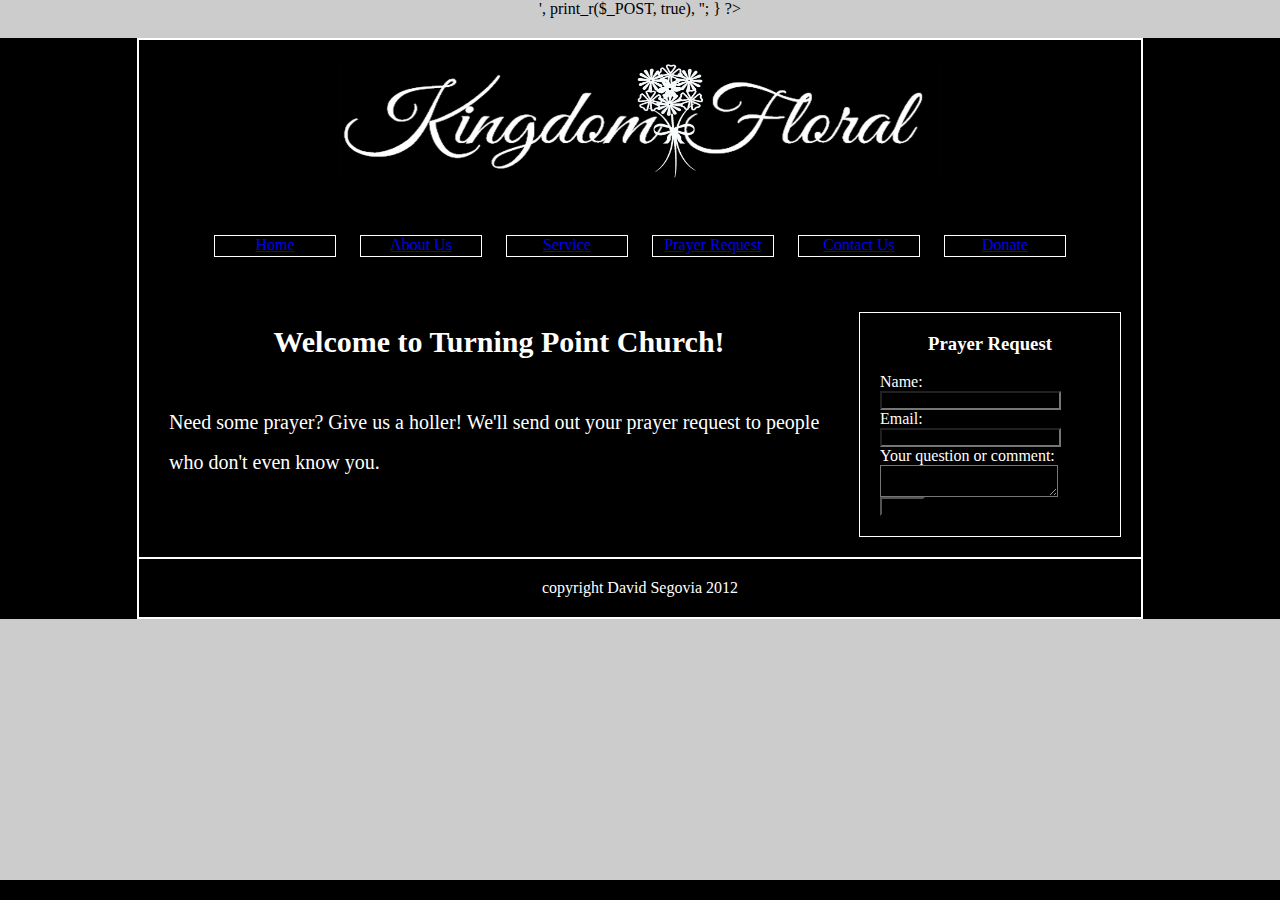
<file: contact.html>
<?php
if (empty($_POST) === false){
	echo '<pre>', print_r($_POST, true), '</pre>';

}
?>

<!doctype html>
<html lang="en">
<head>
	<meta charset = "utf-8"/>
	<title>Turning Point Church</title>
	<link rel="stylesheet" style="text/css" href="test1.css"/>
</head>
<body>
	<div id = "backpic">
	<div id= "big_wrapper">
		<header id="top_header">
			<img src="kingdomflorallogo2.jpg" alt="Kingdom Floral Logo" height = "120" width = "600"/>
		</header>
		<nav id="top_menu">
			<ul>
				<li><a href = "home.html">Home</a></li>
				<li><a href = "about.html">About Us</a></li>
				<li><a href = "service.html">Service</a></li>
				<li><a href = "prayer.html">Prayer Request</a></li>
				<li><a href = "contact.html">Contact Us</a></li>
				<li><a href = "donate.html">Donate</a></li>
			</ul>
		</nav>
	<div id="new div">
	<section id="main_section">
	<article>
		<header>
			<hgroup class="center_text">
				<h2>Welcome to Turning Point Church!</h2>
			</hgroup>
		</header>
		<br/>
		<p>Need some prayer? Give us a holler! We'll send out your prayer request to people who don't even know you.  </p>
	</article>
</section>
	<aside id="side_news">
		<h3 class="center_text">Prayer Request</h3>
		<br/>
		<form action="" method="post">
		<p>
		<label for="name">Name:</label></br>
		<input type="text" name="name" id="name">
		</p>
		<p>
			<label for="email">Email:</label></br>
			<input type="text" name="email" id="email">
		</p>
		<p>
			<label for="message">Your question or comment:</label></br>
			<textarea name ="message" id="message"></textarea>
		</p>
		<p>
			<input type="submit" value="Submit">
	</aside>
	<footer>
	copyright David Segovia 2012
	</footer>
</div>
</div>
</div>
</body>
</html>
</file>
<file: test1.css>
*{
	margin:0px;
	padding:0px;
	background: black;
}
#backpic{
	background: black;
}
header, section, footer, aside, nav, article, hgroup{
	display:block;
}

body{
	text-align:center;
}

#big_wrapper{
	margin: 20px auto;
	max-width: 1002px;
	text-align: left;
	border: 2px solid white;
	background:black;
}
#top_header{
	clear: both;
	text-align:center;
	size: 100px;
	padding:20px;
}

#top_menu{
	background: black;
	text-align:center;
	margin-left: auto;
	margin-right: auto;
	padding:25px;
}

#top_menu li{
	display:inline-block;
	text-align: center;
	border:1px solid white;
	width:120px;
	margin: 10px;
	height: 20px;
	background: black;
	color: white;
	list-style:none;
	-webkit-transition: all 1s ease-in;
	
}

#top_menu li:link, #top_menu li:visited{
	color:white;
}

#top_menu li:hover{
	-webkit-transform: translatey(-7px);
	background: black;
	color: white;

}

#main_section{
	font: 20px Tahoma;
	color: white;
	float: left;
	width: 660px;
	margin:30px;/*720px, 280 left;*/
	background: black;
	line-height: 2em;
}
#side_news{
	float:left;
	color: white;
	width: 220px;
	margin: 20px 0px;
	padding:20px;
	background: black;
	border:1px solid white;
}
.center_text{
	text-align:center;
}
footer{
clear:both;
text-align:center;
padding:20px;
border-top: 2px solid white;
background: black;
color: white;

}
#pastorpic{
	max-width:210px;
}
#skin{
	width: 640px;
	margin: 10px auto;
	padding:5px;
	background: black;
	border:4px solid white;
	border-radius: 10px;
}

/*Time for the CSS*/
* {margin: 0; padding: 0;}
body {background: #ccc;}

.slider{
	width: 640px; /*Same as width of the large image*/
	position: relative;
	/*Instead of height we will use padding*/
	padding-top: 600px; /*That helps bring the labels down*/
	
	margin: 100px auto;
	
	/*Lets add a shadow*/
	box-shadow: 0 10px 20px -5px rgba(0, 0, 0, 0.75);
}


/*Last thing remaining is to add transitions*/
.slider>img{
	position: absolute;
	left: 0; top: 0;
	transition: all 0.5s;
}

.slider input[name='slide_switch'] {
	display: none;
}

.slider label {
	/*Lets add some spacing for the thumbnails*/
	margin: 18px 0 0 18px;
	border: 3px solid #999;
	
	float: left;
	cursor: pointer;
	transition: all 0.5s;
	
	/*Default style = low opacity*/
	opacity: 0.6;
}

.slider label img{
	display: block;
}

/*Time to add the click effects*/
.slider input[name='slide_switch']:checked+label {
	border-color: #666;
	opacity: 1;
}
/*Clicking any thumbnail now should change its opacity(style)*/
/*Time to work on the main images*/
.slider input[name='slide_switch'] ~ img {
	opacity: 0;
	transform: scale(1.1);
}
/*That hides all main images at a 110% size
On click the images will be displayed at normal size to complete the effect
*/
.slider input[name='slide_switch']:checked+label+img {
	opacity: 1;
	transform: scale(1);
}
/*Clicking on any thumbnail now should activate the image related to it*/

/*We are done :)*/
</file>
